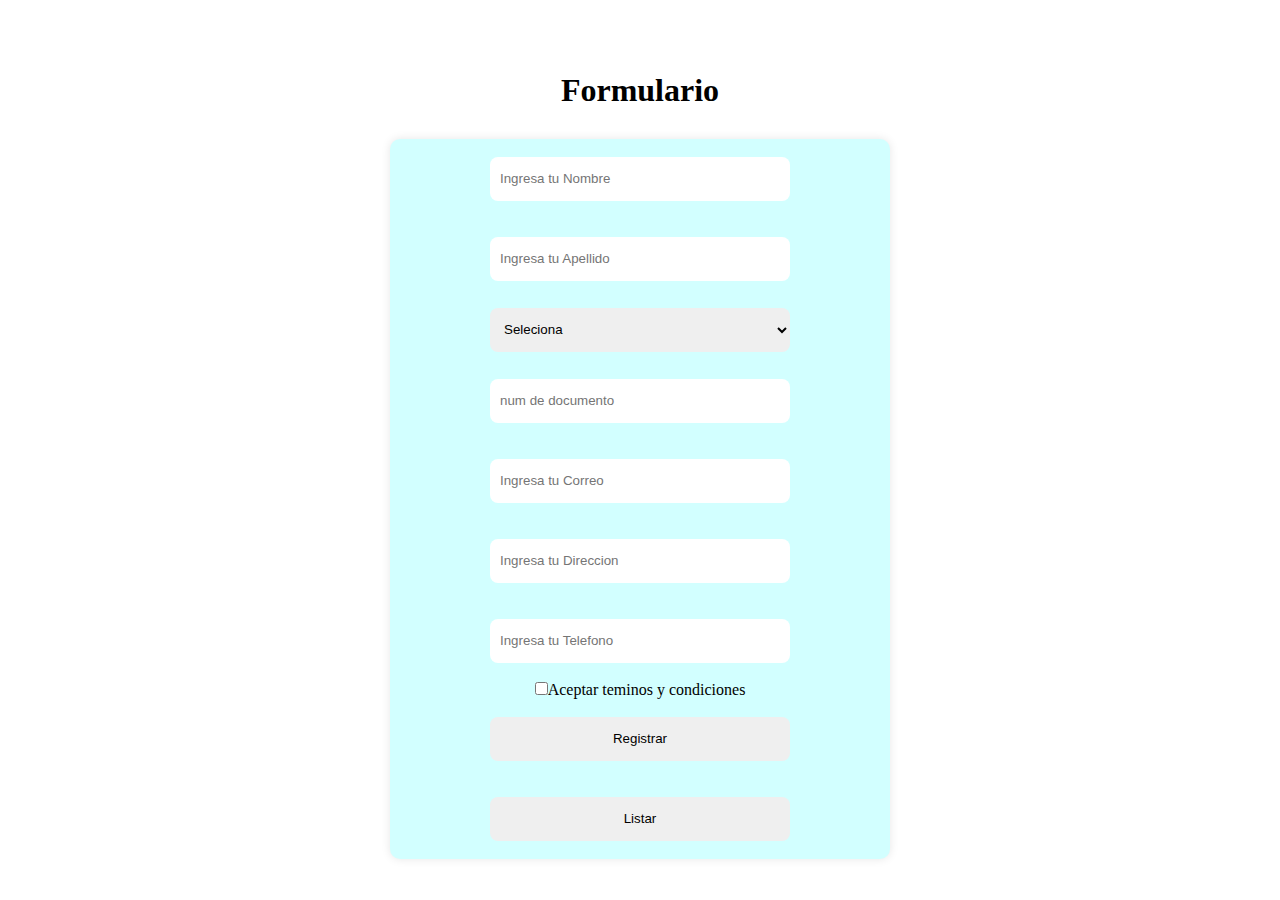
<file: index.html>
<!DOCTYPE html>
<html lang="en">
<head>
    <meta charset="UTF-8">
    <meta name="viewport" content="width=device-width, initial-scale=1.0">
    <link rel="stylesheet" href="styles.css">
    <title>CRUD</title>
</head>
<body>
<main>
    <article class="formulario">
        <div>
            <h1>Formulario</h1>
            <form action="" class="formularios">
        
                <!-- <input type="text" id="id" placeholder="Ingresa tu ID"> -->
        
                <input class="input" type="text" id="nombre" placeholder="Ingresa tu Nombre" required>
        
                <input class="input" type="text" id="apellido" placeholder="Ingresa tu Apellido" required>
        
                <select name="select" id="tipo">
                    <option value="">Seleciona</option>
                </select>
                
                <input class="input" type="text" id="num_doc" placeholder="num de documento" required>
                
                <input class="input" type="text" id="correo" placeholder="Ingresa tu Correo" required>
        
                <input class="input" type="text" id="direccion" placeholder="Ingresa tu Direccion" required>

                <input class="input" type="text" id="telefono" placeholder="Ingresa tu Telefono" required>

                <label><input type="checkbox" id="checkbox">Aceptar teminos y condiciones</label required>
        
                <button type="submit">Registrar</button>
                <button type="button" id="btnlistar">Listar</button>
            </form>
        </div>
    </article>

    <div class="tb">
        <table class="content-table">
            <thead>
                <tr>
                    <th>Id</th>
                    <th>Nombre</th>
                    <th>Apellido</th>
                    <th>Tipo de documento</th>
                    <th>Numero de documento</th>
                    <th>Correo</th>
                    <th>Direccion</th>
                    <th>Acciones</th>
                </tr>
            </thead>
            <tbody id="tablaUsuarios">

            </tbody>
        </table>
    </div>

</main>
<script src="app.js" type="module"></script>
</body>
</html>
</file>
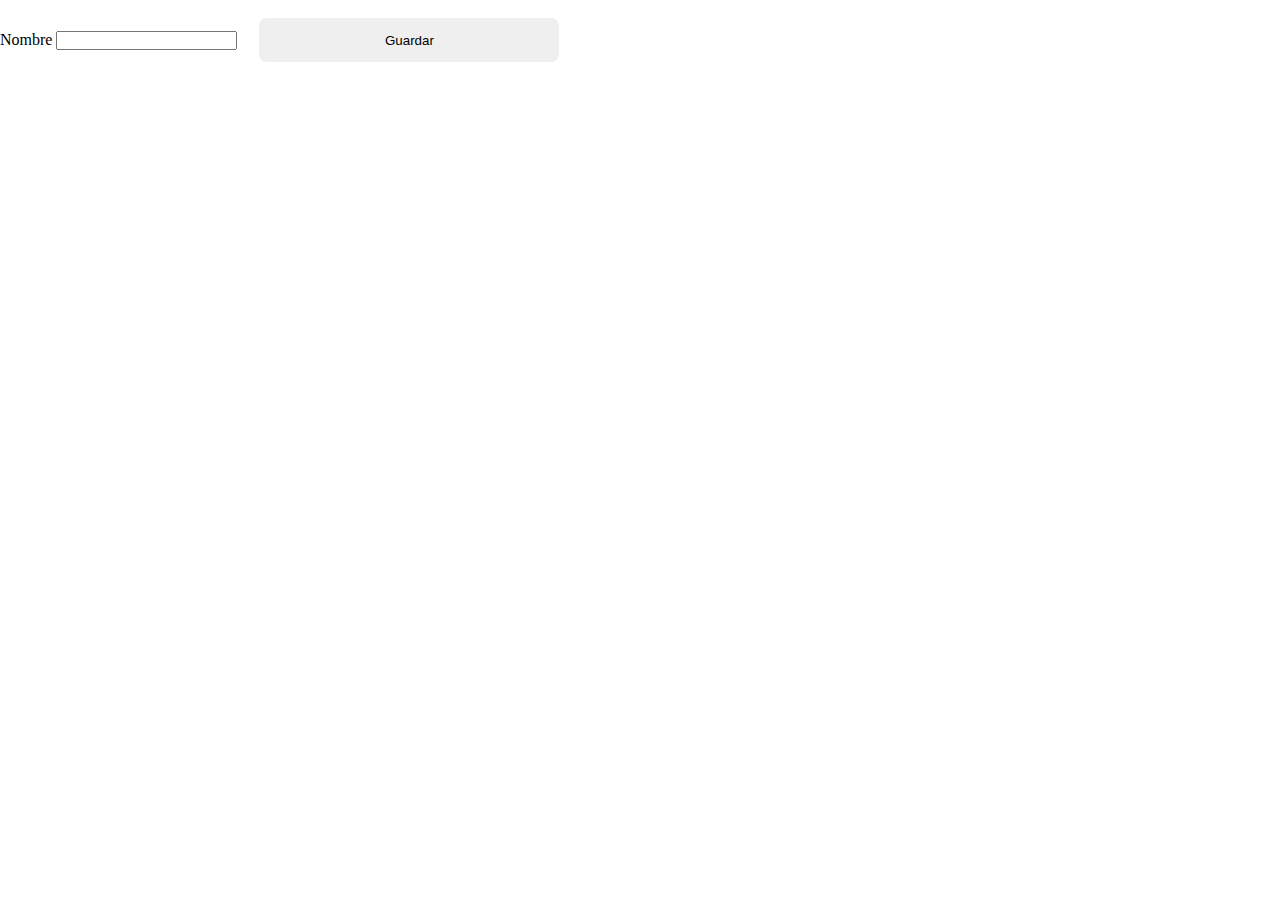
<file: documento.html>
<!DOCTYPE html>
<html lang="en">
<head>
    <meta charset="UTF-8">
    <meta name="viewport" content="width=device-width, initial-scale=1.0">
    <link rel="stylesheet" href="styles.css">
    <title>Documento</title>
</head>
<body>
    <form novalidate>
        <label for="nombre">Nombre</label>
        <input type="text" id="nombre" required autocomplete="off">
        <button type="submit">Guardar</button>
    </form>
    <script src="documento.js" type="module"></script>
</body>
</html>
</file>
<file: styles.css>
*{
    margin: 0;
    padding: 0;
    box-sizing: border-box;
}

.formulario{
    width: 100vw;
    height: 100vh;  
    display: flex;
    justify-content: center;
    align-items: center;
}

h1{
    margin: 30px;
    text-align: center;
}

.formularios {
    width: 500px;
    display: flex;
    flex-direction: column;
    align-items: center;
    outline: none; 
    text-align: center;
    background-color: rgb(210, 255, 255);
    border-radius: 10px;
    box-shadow: 0 0 10px rgba(0, 0, 0, 0.1);
}

.input{
    width: 300px;
    height: 44px;
    border-radius: 8px;
    margin: 2vh;
    border: none;
    padding-left: 10px;
    outline: none;
}
.bien{
  border:  solid 2px #b2fab6;
}

.mal{
  border:  solid 2px #ff7676;
}
/* .input:hover{
    transform:scale(1.2 );
    transition: all 0.7s;
    border:  solid 2px #b2fab6;
} */

select{
    width: 300px;
    height: 44px;
    border-radius: 8px;
    border: none;
    margin: 1vh;
    padding-left: 10px;
}

select:hover{
    transform:scale(1.2);
    transition: all 0.7s;
    /* border:  solid 2px #b2fab6; */
}

button{
    margin: 2vh;
    width: 300px;
    height: 44px;
    border-radius: 8px;
    border: none;
}


button:hover{
    transform:scale(1.2);
    transition: all 0.7s;
    background-color: #b2fab6;
}

.tb{
    display: flex;
    justify-content: center;
  }
  
  .content-table{
    width: 80%;
    border-collapse: collapse;
    margin: 150px auto;
    font-size: 0.9em;
    min-width: 400px;
    border-radius: 10px 10px 0 0;
    overflow: hidden;
    box-shadow: 0 0 20px rgba(0, 0, 0, 0.15);
  }
  
  .content-table thead tr{
    background-color: var(--color-tabla);
    color: var(--color-letra);
    text-align: left;
    font-weight: bold;
  }
  
  .content-table th,
  .content-table td{
    padding: 12px 15px;
  }
  
  .content-table tbody tr{
    border-bottom: 1px solid #dddddd;
  }
  
  .content-table tbody tr:nth-of-type(even){
    background-color: #f3f3f3;
  }
  
  .content-table tbody tr:last-of-type{
    border-bottom: 2px solid #009879;
  }
  
  .content-table tbody tr.active-row{
    font-weight: bold;
    color: #009879;
  }

  .tb{
    display: none;
  }
</file>
